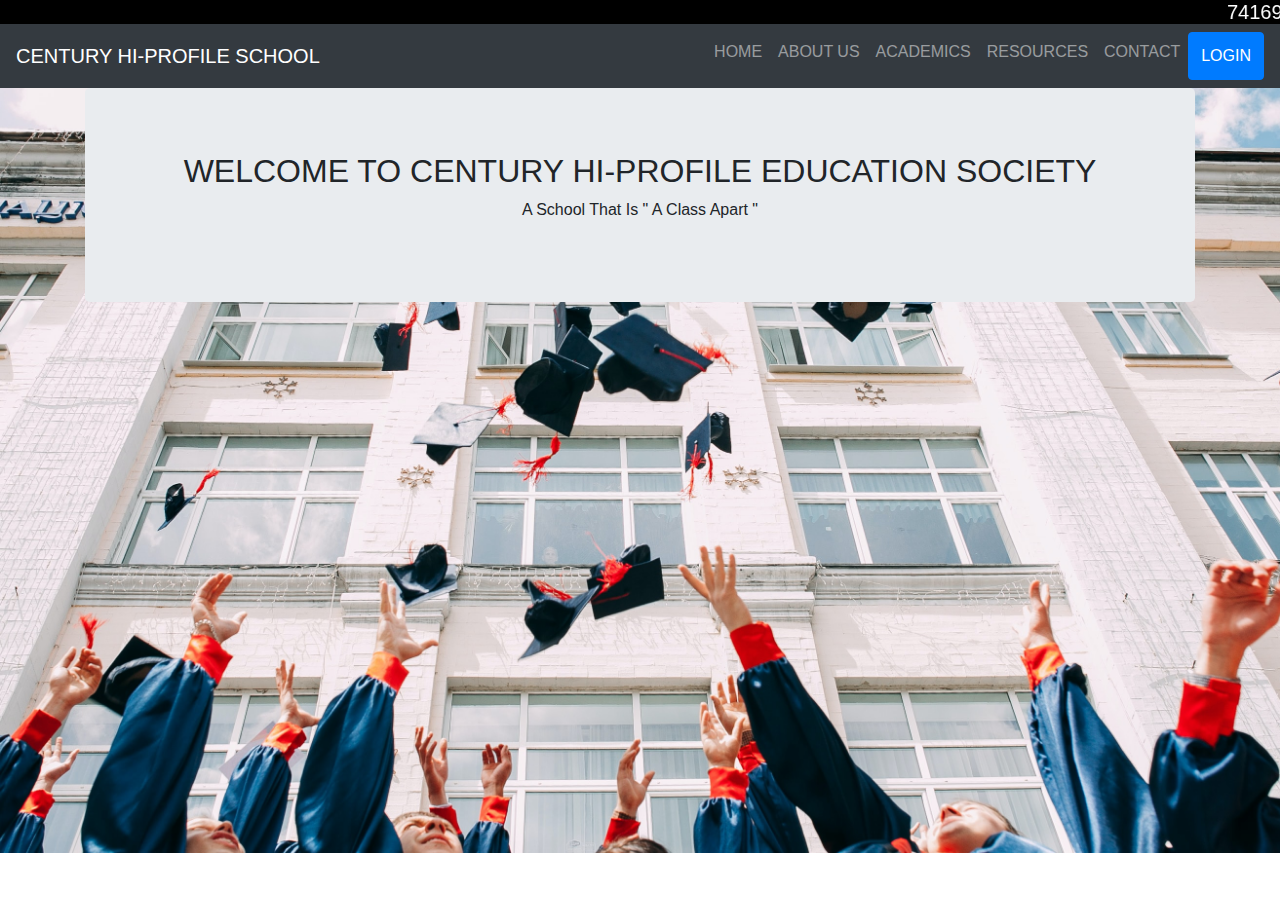
<file: index.html>
<!DOCTYPE html>
<html lang="en">
<head>
    <meta charset="UTF-8">
    <meta http-equiv="X-UA-Compatible" content="IE=edge">
    <meta name="viewport" content="width=device-width, initial-scale=1.0">
    <title>Document</title>
    <link rel="stylesheet" href="./bootstrap.css">
    <link rel="stylesheet" href="https://cdn.jsdelivr.net/npm/bootstrap@4.0.0/dist/css/bootstrap.min.css" integrity="sha384-Gn5384xqQ1aoWXA+058RXPxPg6fy4IWvTNh0E263XmFcJlSAwiGgFAW/dAiS6JXm" crossorigin="anonymous">
    <script src="https://code.jquery.com/jquery-3.2.1.slim.min.js" integrity="sha384-KJ3o2DKtIkvYIK3UENzmM7KCkRr/rE9/Qpg6aAZGJwFDMVNA/GpGFF93hXpG5KkN" crossorigin="anonymous"></script>
    <script src="https://cdn.jsdelivr.net/npm/bootstrap@4.0.0/dist/js/bootstrap.min.js" integrity="sha384-JZR6Spejh4U02d8jOt6vLEHfe/JQGiRRSQQxSfFWpi1MquVdAyjUar5+76PVCmYl" crossorigin="anonymous"></script>

<style>
body{
    background-image: url(./school1.jpg);
    background-repeat: no-repeat;
    background-size: cover;
    display: flex;
    flex-flow: column nowrap;
}
   h5{
    margin: 0;
   } 
   nav{
    margin: 0;
   }
</style>
</head>
<body>
</div>    
    <marquee bgcolor="black" style="color:white;"><h5> 7416979927 || || 040-9100726211 || 2023-24 admissions are open || centuryeducation@gmail.com </h5> </marquee>
    <nav class="navbar navbar-dark bg-dark navbar-expand-lg">
                <a href="#" class="navbar-brand">CENTURY HI-PROFILE SCHOOL</a>
            <div class="ml-auto">
        <ul class="nav navbar-nav">
            <li class="nav-list"><a class="nav-link" href="./index.html">HOME</a></li>
            <li class="nav-list"><a class="nav-link" href="./about us.html">ABOUT US</a></li>
            <li class="nav-list"><a class="nav-link" href="./academics.html">ACADEMICS</a></li>
            <li class="nav-list"><a class="nav-link" href="./resources.html">RESOURCES</a></li>
            <li class="nav-list"><a class="nav-link" href="./contact.html">CONTACT</a></li>
            <div class="text-center mt-5"></div>
            <button class="btn btn-primary" data-toggle="modal" data-target="#login">LOGIN</button>
            <div class="modal fade" id="login">
                <div class="modal-dialog">
                    <div class="modal-content">
            <div class="modal-header">
            <h3>Login Form</h3>
            <button class="btn btn-danger" data-dismiss="modal">x</button>
            </div>
            <div class="modal-body">
                <div class="form-group">
                <label class="form-label">Email</label>
                <input type="email" class="form-control">
                </div>
                <div class="form-group">
                    <label class="form-label">password</label>
                    <input type="password" class="form-control">     
                    </div>
            <div class="modal-footer">
            <button class="btn btn-danger" data-dismiss="modal">close</button>
            <button class="btn btn-success">submit</button>
            </div>
        </ul>
        </div>
    </nav>
    <div class="container">
        <div class="jumbotron">
            <h2 class="text-center">WELCOME TO CENTURY HI-PROFILE EDUCATION SOCIETY</h2>
            <p class="text-center">A School That Is " A Class Apart "</p>
        </div>
    </div>
               
            </div>
    
      </div>
    </div>
</body>
</html>
</file>
